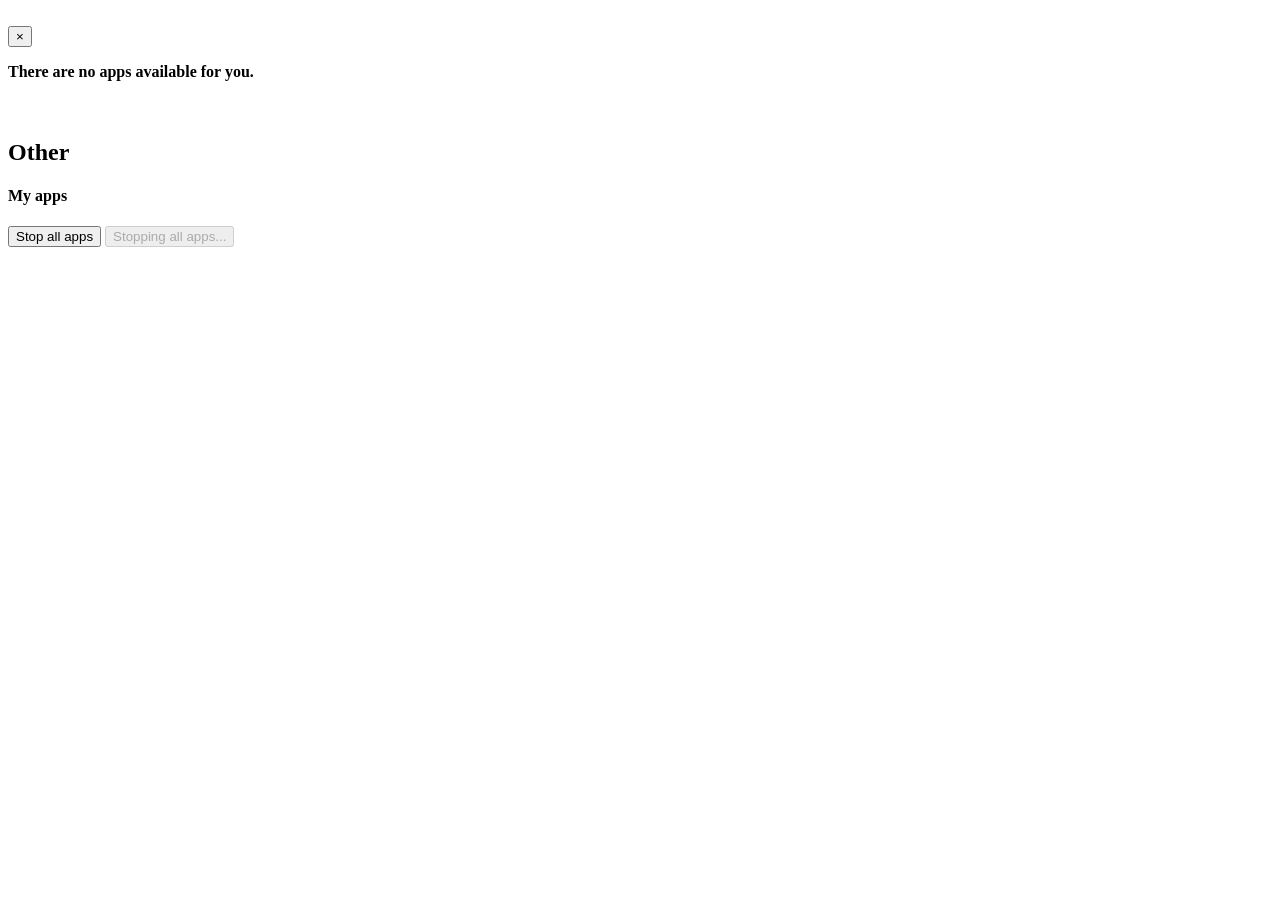
<file: src/main/resources/templates/index.html>
<!--

    ShinyProxy

    Copyright (C) 2016-2026 Open Analytics

    ===========================================================================

    This program is free software: you can redistribute it and/or modify
    it under the terms of the Apache License as published by
    The Apache Software Foundation, either version 2 of the License, or
    (at your option) any later version.

    This program is distributed in the hope that it will be useful,
    but WITHOUT ANY WARRANTY; without even the implied warranty of
    MERCHANTABILITY or FITNESS FOR A PARTICULAR PURPOSE.  See the
    Apache License for more details.

    You should have received a copy of the Apache License
    along with this program.  If not, see <http://www.apache.org/licenses/>

-->
<!DOCTYPE html>
<html xmlns:th="http://www.thymeleaf.org"
>
    <head lang="en">
        <title th:text="${title}"></title>
        <meta content="text/html; charset=UTF-8" http-equiv="Content-Type"/>
        <meta content="width=device-width, initial-scale=1" name="viewport"/>
        <link rel="icon" th:href="@{${resourcePrefix} + '/favicon'}">
        <link media="screen" rel="stylesheet" th:href="@{${resourcePrefix} + ${bootstrapCss}}"/>
        <link media="screen" rel="stylesheet" th:href="@{${resourcePrefix} + '/css/default.css'}"/>
        <script th:src="@{${resourcePrefix} + ${jqueryJs}}"></script>
        <script th:src="@{${resourcePrefix} + ${bootstrapJs}}"></script>
        <script th:src="@{${resourcePrefix} + ${handlebars}}"></script>
        <script th:src="@{${resourcePrefix} + '/js/shiny.app.js' }"></script>
        <script th:src="@{${resourcePrefix} + '/js/shiny.api.js' }"></script>
        <script th:src="@{${resourcePrefix} + '/js/shiny.connections.js'}"></script>
        <script th:src="@{${resourcePrefix} + '/js/shiny.instances.js' }"></script>
        <script th:src="@{${resourcePrefix} + '/js/shiny.ui.js' }"></script>
        <script th:src="@{${resourcePrefix} + '/js/shiny.common.js'}"></script>
        <script th:src="@{${resourcePrefix} + '/handlebars/precompiled.js'}"></script>
    </head>
    <body th:class="${bodyClasses}">
        <!-- navigation bar -->
        <div th:replace="~{fragments/navbar :: navbar}"></div>

        <!-- This is a fragment used to display a single app. -->
        <!-- Modify this in order to change how a single app looks. -->
        <th:block th:fragment="app(app)">
            <th:block th:if="${app != null}">
                <div
                        class="list-group-item"
                        th:classappend="${openSwitchInstanceInsteadOfApp.get(app) ? 'app-link-switch' : 'app-link-open'}"
                        th:data-app-id="${app.id}"
                        th:data-app-url="${openSwitchInstanceInsteadOfApp.get(app) ? '#' : appUrl.get(app)}"
                >
                    <a th:href="${openSwitchInstanceInsteadOfApp.get(app) ? '#' : appUrl.get(app)}"
                       th:remove="${openSwitchInstanceInsteadOfApp.get(app)} ? tag : none">
                        <span class="app-list-title app-list-title-before" th:text="${app.displayName == null} ? ${app.id} : ${app.displayName}"></span>
                        <th:block th:if="${appLogos.get(app) != null}" th:with="logo=${appLogos.get(app)}">
                            <img th:height="${logo.height}" th:src="${logo.src}" th:style="${logo.style}" th:width="${logo.width}">
                        </th:block>
                        <span class="app-list-title app-list-title-after" th:text="${app.displayName == null} ? ${app.id} : ${app.displayName}"></span>
                    </a>
                    <span class="app-list-description" th:if="${app.description != null}" th:utext="${cleanDescription.get(app)}"></span>
                </div>
            </th:block>
        </th:block>
        <!--End of the template.-->

        <div class="container-fluid">
            <div class="row">
                <div id="applist"
                     th:class="${myAppsMode == 'Inline' ? 'col-xs-12 col-md-4 col-md-offset-3 col-lg-5 col-lg-offset-3' : 'col-lg-6 col-lg-offset-3'}">
                    <div class="alert alert-warning notification-message" role="alert" th:if="${notificationMessage != null}">
                        <button type="button" class="close" data-dismiss="alert" aria-label="Close"><span aria-hidden="true">&times;</span></button>
                        <p th:utext="${notificationMessage}"> </p>
                    </div>
                    <div class="alert alert-info" role="alert"
                         th:if="${groupedApps.isEmpty() && ungroupedApps.isEmpty()}">
                        <b>There are no apps available for you.</b>
                    </div>
                    <th:block th:each="group: ${templateGroups}">
                        <h2 th:text="${group.properties.get('display-name')}"></h2>
                        <div class="list-group">
                            <th:block th:each="app: ${groupedApps.get(group.id)}" th:insert="~{index :: app(${app})}"/>
                        </div>
                        <br>
                    </th:block>
                    <th:block th:if="${ungroupedApps.size() > 0}">
                        <!-- Only show the "Other" header if there are other groups with apps -->
                        <h2 th:if="${groupedApps.size() > 0}">Other</h2>
                        <div class="list-group">
                            <th:block th:each="app: ${ungroupedApps}" th:insert="~{index :: app(${app})}"/>
                        </div>
                    </th:block>
                </div>

                <div class="col-md-5 col-lg-4 col-xs-12 myApps-inline" th:if="${myAppsMode == 'Inline'}">
                    <div class="myApps-title">
                        <h4>My apps</h4>
                    </div>
                    <div class="myApps" id="myApps">
                    </div>
                    <div class="myApps-footer">
                        <button class="btn pull-left btn-danger" id="stop-all-apps-btn"
                                type="button">Stop all apps
                        </button>
                        <button class="btn pull-left btn-danger" disabled id="stopping-all-apps-btn" type="button">
                            Stopping
                            all apps...
                        </button>
                    </div>
                </div>
            </div>
        </div>

        <div th:replace="~{fragments/modal :: modal}"></div>

        <script th:inline="javascript" type="text/javascript">
            $(window).on('load', function () {
                window.Shiny.common.init([[${contextPath}]], [[${application_name}]], [[${spInstance}]], [[${appMaxInstances}]], [[${myAppsMode}]], [[${pauseSupported}]]);
                window.Shiny.common.startIndex();
            });
        </script>
    </body>
</html>
</file>
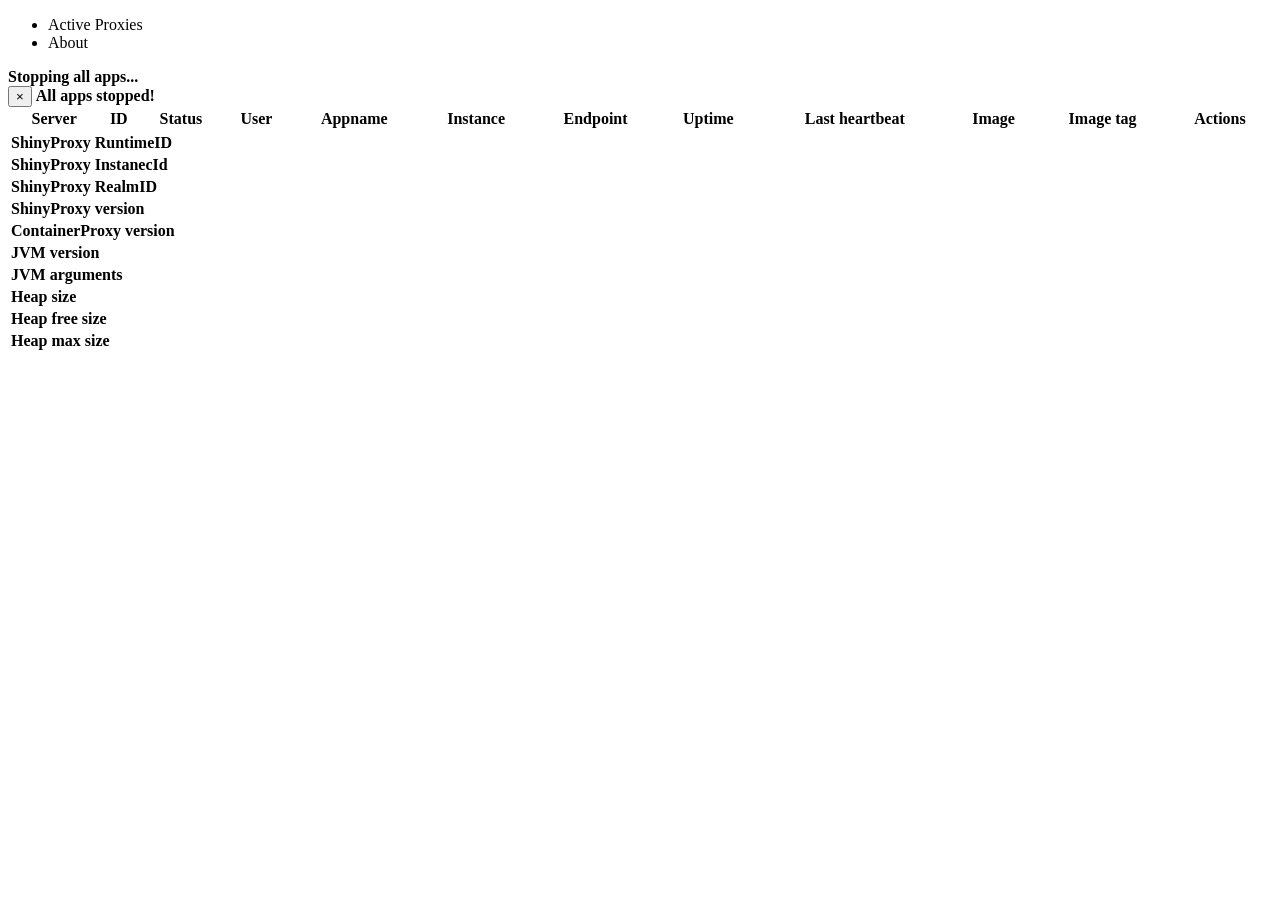
<file: src/main/resources/templates/admin.html>
<!--

    ShinyProxy

    Copyright (C) 2016-2026 Open Analytics

    ===========================================================================

    This program is free software: you can redistribute it and/or modify
    it under the terms of the Apache License as published by
    The Apache Software Foundation, either version 2 of the License, or
    (at your option) any later version.

    This program is distributed in the hope that it will be useful,
    but WITHOUT ANY WARRANTY; without even the implied warranty of
    MERCHANTABILITY or FITNESS FOR A PARTICULAR PURPOSE.  See the
    Apache License for more details.

    You should have received a copy of the Apache License
    along with this program.  If not, see <http://www.apache.org/licenses/>

-->
<!DOCTYPE html>
<html xmlns:th="http://www.thymeleaf.org"
>
    <head lang="en">
        <title th:text="${title}"></title>
        <meta content="text/html; charset=UTF-8" http-equiv="Content-Type"/>
        <meta content="width=device-width, initial-scale=1" name="viewport"/>
        <link rel="icon" th:href="@{${resourcePrefix} + '/favicon'}">
        <link media="screen" rel="stylesheet" th:href="@{${resourcePrefix} + ${bootstrapCss}}"/>
        <link media="screen" rel="stylesheet" th:href="@{${resourcePrefix} + '/css/default.css'}"/>
        <link media="screen" rel="stylesheet"
              th:href="@{${resourcePrefix} + '/webjars/datatables/1.13.5/css/dataTables.bootstrap.min.css'}"/>
        <link media="screen" rel="stylesheet"
              th:href="@{${resourcePrefix} + '/webjars/datatables-buttons/2.4.1/css/buttons.bootstrap.min.css'}">
        <link media="screen" rel="stylesheet"
              th:href="@{${resourcePrefix} + '/webjars/datatables-responsive/2.2.7/css/responsive.bootstrap.min.css'}">
        <script th:src="@{${resourcePrefix} + ${jqueryJs}}"></script>
        <script th:src="@{${resourcePrefix} + ${bootstrapJs}}"></script>
        <script th:src="@{${resourcePrefix} + ${handlebars}}"></script>
        <script th:src="@{${resourcePrefix} + '/js/shiny.app.js' }"></script>
        <script th:src="@{${resourcePrefix} + '/js/shiny.api.js' }"></script>
        <script th:src="@{${resourcePrefix} + '/js/shiny.instances.js' }"></script>
        <script th:src="@{${resourcePrefix} + '/js/shiny.ui.js' }"></script>
        <script th:src="@{${resourcePrefix} + '/js/shiny.common.js'}"></script>
        <script th:src="@{${resourcePrefix} + '/js/shiny.admin.js'}"></script>
        <script th:src="@{${resourcePrefix} + '/handlebars/precompiled.js'}"></script>
    </head>
    <body th:class="${bodyClasses}">
        <div th:replace="~{fragments/navbar :: navbar}"></div>

        <div class="container-fluid">
            <div id="admin">
                <ul class="nav nav-tabs admin-tabs">
                    <li th:class="${subPage == 'main' ? 'active' : ''}"><a th:href="@{/admin}">Active Proxies</a></li>
                    <li th:class="${subPage == 'about' ? 'active' : ''}"><a th:href="@{/admin/about}">About</a></li>
                </ul>
                <div th:if="${subPage == 'main'}" class="admin-tab-content admin-main">
                    <div class="alert alert-warning" id="adminStoppingApps" role="alert" s>
                        <b>Stopping all apps...</b>
                    </div>
                    <div class="alert alert-success" id="adminStoppedApps" role="alert" s>
                        <button aria-label="Close" class="close" data-dismiss="alert" type="button"><span
                                aria-hidden="true">&times;</span></button>
                        <b>All apps stopped!</b>
                    </div>
                    <div id="allApps">
                        <table class="table table-condensed dt-responsive nowrap" style="width:100%">
                            <thead>
                                <tr>
                                    <th data-priority="100">Server</th>
                                    <th data-priority="100">ID</th>
                                    <th>Status</th>
                                    <th>User</th>
                                    <th>Appname</th>
                                    <th>Instance</th>
                                    <th>Endpoint</th>
                                    <th>Uptime</th>
                                    <th>Last heartbeat</th>
                                    <th>Image</th>
                                    <th>Image tag</th>
                                    <th data-priority="100">Actions</th>
                                </tr>
                            </thead>
                            <tbody>
                            </tbody>
                        </table>
                    </div>
                </div>
                <div th:if="${subPage == 'about'}" class="admin-tab-content admin-about table-responsive">
                    <table class="table table-condensed">
                        <tr>
                            <td>
                                <b>ShinyProxy RuntimeID</b>
                            </td>
                            <td class="admin-monospace" th:text="${runtimeId}"></td>
                        </tr>
                        <tr>
                            <td>
                                <b>ShinyProxy InstanecId</b>
                            </td>
                            <td class="admin-monospace" th:text="${instanceId}"></td>
                        </tr>
                        <tr>
                            <td>
                                <b>ShinyProxy RealmID</b>
                            </td>
                            <td class="admin-monospace" th:text="${realmId}"></td>
                        </tr>
                        <tr>
                            <td>
                                <b>ShinyProxy version</b>
                            </td>
                            <td class="admin-monospace" th:text="${shinyProxyVersion}"></td>
                        </tr>
                        <tr>
                            <td>
                                <b>ContainerProxy version</b>
                            </td>
                            <td class="admin-monospace" th:text="${containerProxyVersion}"></td>
                        </tr>
                        <tr>
                            <td>
                                <b>JVM version</b>
                            </td>
                            <td class="admin-monospace" th:text="${jvmVersion}"></td>
                        </tr>
                        <tr>
                            <td>
                                <b>JVM arguments</b>
                            </td>
                            <td class="admin-monospace" style="white-space: pre;" th:text="${jvmArguments}"></td>
                        </tr>
                        <tr>
                            <td>
                                <b>Heap size</b>
                            </td>
                            <td class="admin-monospace" th:text="${heapSize}"></td>
                        </tr>
                        <tr>
                            <td>
                                <b>Heap free size</b>
                            </td>
                            <td class="admin-monospace" th:text="${heapFreeSize}"></td>
                        </tr>
                        <tr>
                            <td>
                                <b>Heap max size</b>
                            </td>
                            <td class="admin-monospace" th:text="${heapMaxSize}"></td>
                        </tr>
                    </table>
                </div>
            </div>
        </div>

        <div th:replace="~{fragments/modal :: modal}"></div>

        <script th:src="@{/webjars/datatables/1.13.5/js/jquery.dataTables.min.js}"></script>
        <script th:src="@{/webjars/datatables/1.13.5/js/dataTables.bootstrap.min.js}"></script>
        <script th:src="@{/webjars/datatables-buttons/2.4.1/js/dataTables.buttons.min.js}"></script>
        <script th:src="@{/webjars/datatables-buttons/2.4.1/js/buttons.bootstrap.min.js}"></script>
        <script th:src="@{/webjars/datatables-buttons/2.4.1/js/buttons.html5.min.js}"></script>
        <script th:src="@{/webjars/datatables-responsive/2.2.7/js/dataTables.responsive.min.js}"></script>
        <script th:src="@{/webjars/datatables-responsive/2.2.7/js/responsive.bootstrap.min.js}"></script>

        <script th:if="${subPage == 'main'}" th:inline="javascript" type="text/javascript">
            $(window).on('load', function () {
                window.Shiny.common.init([[${contextPath}]], [[${application_name}]], [[${spInstance}]], [[${pauseSupported}]]);
                window.Shiny.admin.init();
            });
        </script>
    </body>
</html>
</file>
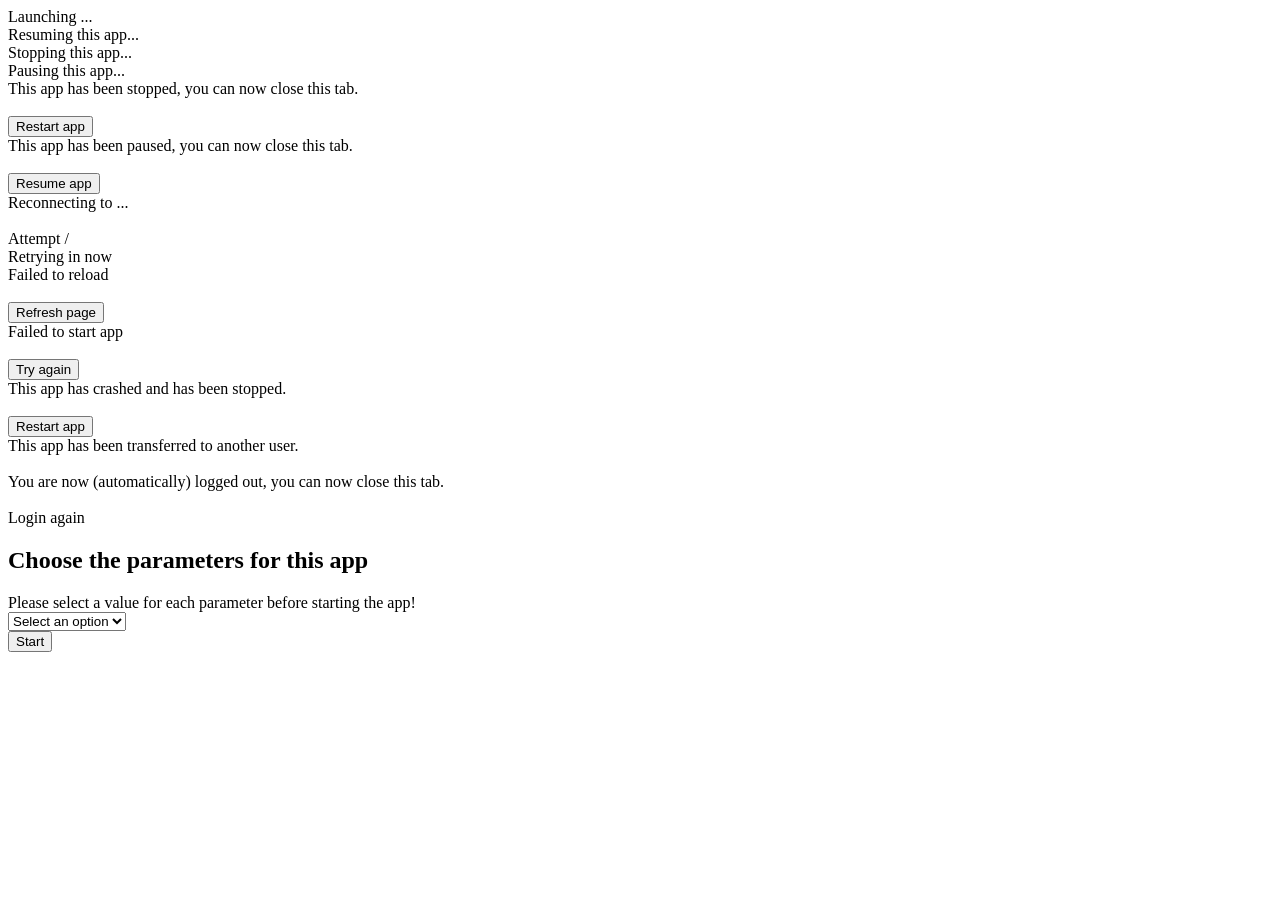
<file: src/main/resources/templates/app.html>
<!--

    ShinyProxy

    Copyright (C) 2016-2026 Open Analytics

    ===========================================================================

    This program is free software: you can redistribute it and/or modify
    it under the terms of the Apache License as published by
    The Apache Software Foundation, either version 2 of the License, or
    (at your option) any later version.

    This program is distributed in the hope that it will be useful,
    but WITHOUT ANY WARRANTY; without even the implied warranty of
    MERCHANTABILITY or FITNESS FOR A PARTICULAR PURPOSE.  See the
    Apache License for more details.

    You should have received a copy of the Apache License
    along with this program.  If not, see <http://www.apache.org/licenses/>

-->
<!DOCTYPE html>
<html xmlns:th="http://www.thymeleaf.org"
>
    <head lang="en">
        <title th:text="${appTitle} + (${appInstance} == '_' ? '' : (' - ' + ${appInstance}))"></title>
        <meta content="text/html; charset=UTF-8" http-equiv="Content-Type"/>
        <meta content="width=device-width, initial-scale=1" name="viewport"/>
        <link rel="icon" th:href="@{${resourcePrefix} + '/favicon/' + ${appName}}">
        <link media="screen" rel="stylesheet" th:href="@{${resourcePrefix} + ${bootstrapCss}}"/>
        <link media="screen" rel="stylesheet" th:href="@{${resourcePrefix} + '/css/default.css'}"/>
        <script th:src="@{${resourcePrefix} + ${jqueryJs}}"></script>
        <script th:src="@{${resourcePrefix} + ${bootstrapJs}}"></script>
        <script th:src="@{${resourcePrefix} + ${handlebars}}"></script>
        <script th:src="@{${resourcePrefix} + '/js/shiny.app.js' }"></script>
        <script th:src="@{${resourcePrefix} + '/js/shiny.api.js' }"></script>
        <script th:src="@{${resourcePrefix} + '/js/shiny.connections.js'}"></script>
        <script th:src="@{${resourcePrefix} + '/js/shiny.instances.js' }"></script>
        <script th:src="@{${resourcePrefix} + '/js/shiny.ui.js' }"></script>
        <script th:src="@{${resourcePrefix} + '/js/shiny.common.js'}"></script>
        <script th:src="@{${resourcePrefix} + '/handlebars/precompiled.js'}"></script>
    </head>
    <body id="appPage" th:class="${bodyClasses}">
        <div th:replace="~{fragments/navbar :: navbar}"></div>

        <div id="iframeinsert"></div>
        <div class="loading" id="loading">
            <div class="loading-txt">Launching <span th:text="${appTitle}"></span>...</div>
            <div class="loading-img"></div>
        </div>
        <div class="loading" id="resumingApp">
            <div class="loading-txt">Resuming this app...</div>
            <div class="loading-img"></div>
        </div>
        <div class="loading" id="stoppingApp">
            <div class="loading-txt">Stopping this app...</div>
            <div class="loading-img"></div>
        </div>
        <div class="loading" id="pausingApp">
            <div class="loading-txt">Pausing this app...</div>
            <div class="loading-img"></div>
        </div>
        <div class="loading" id="appStopped">
            <div class="loading-txt">
                This app has been stopped, you can now close this tab.<br><br>
                <span class="refreshButton">
				<button class="btn btn-default app-restart-btn">Restart app</button>
			</span>
            </div>
        </div>
        <div class="loading" id="appPaused">
            <div class="loading-txt">
                This app has been paused, you can now close this tab.<br><br>
                <span class="refreshButton">
				<button class="btn btn-default app-restart-btn">Resume app</button>
			</span>
            </div>
        </div>
        <div class="loading" id="reconnecting">
            <div class="loading-txt">
                Reconnecting to <span th:text="${appTitle}"></span>...
                <div class="loading-img"></div>
                <span class="retryingDetails">
				<br>
				Attempt <span class="reloadAttempts"></span>/<span class="maxReloadAttempts"></span>
				<br>
				Retrying <span id="retryInXSeconds">in <span class="retrySeconds"></span></span><span
                        id="retryNow">now</span>
			</span>
            </div>
        </div>
        <div class="loading" id="reloadFailed">
            <div class="loading-txt">
                Failed to reload <span th:text="${appTitle}"></span><br><br>
                <span class="refreshButton">
				<button class="btn btn-default refresh-page-btn">Refresh page</button>
			</span>
            </div>
        </div>
        <div class="loading" id="startFailed">
            <div class="loading-txt">
                Failed to start app <span th:text="${appTitle}"></span><br><br>
                <div id="startFailedMessage"></div>
                <span class="refreshButton">
				<button class="btn btn-default refresh-page-btn">Try again</button>
			</span>
            </div>
        </div>
        <div class="loading" id="appCrashed">
            <div class="loading-txt">
                This app has crashed and has been stopped.<br><br>
                <span class="refreshButton">
				<button class="btn btn-default app-restart-btn">Restart app</button>
			</span>
            </div>
        </div>
        <div class="loading" id="appTransferred">
            <div class="loading-txt">
                This app has been transferred to another user.<br><br>
            </div>
        </div>
        <div class="loading" id="userLoggedOut">
            <div class="loading-txt">
                You are now (automatically) logged out, you can now close this tab.<br><br>
                <span class="refreshButton">
				<a class="btn btn-default" th:href="@{/}">Login again</a>
			</span>
            </div>
        </div>
        <div id="parameterForm">
            <th:block th:if="${parameterFragment != null}" th:utext="${parameterFragment}"></th:block>
            <div class="container" th:if="${parameterFragment == null}">
                <div class="row">
                    <h2>Choose the parameters for this app</h2>
                </div>
                <div class="row" id="selectAllWarning">
                    <div class="alert alert-danger" role="alert">Please select a value for each parameter before
                        starting the app!
                    </div>
                </div>
                <div class="row">
                    <form class="form-horizontal default-parameter-form">
                        <div class="form-group" th:each="parameterDefinition, paramIter : ${parameterDefinitions}">
                            <label class="col-sm-2 control-label" th:for="${'parameter-' + parameterDefinition.getId()}"
                                   th:text="${parameterDefinition.getDisplayNameOrId()}"></label>
                            <div class="col-sm-10">
                                <select class="form-control"
                                        th:disabled="${paramIter.index > 0 && parameterDefaults.get(paramIter.index) == 0}"
                                        th:id="${'parameter-' + parameterDefinition.getId()}"
                                        th:name="${parameterDefinition.getId()}">
                                    <option disabled selected>Select an option</option>
                                    <option th:each="value, iter : ${parameterValues.get(parameterDefinition.id)}"
                                            th:text="${value}"></option>
                                </select>
                                <span class="help-block" th:if="${parameterDefinition.getDescription() != null}"
                                      th:utext="${cleanedAppParameterDescriptions.get(parameterDefinition)}"></span>
                            </div>
                        </div>

                        <div class="form-group">
                            <div class="col-sm-offset-2 col-sm-10">
                                <button class="btn btn-default btn-success" type="submit">Start</button>
                            </div>
                        </div>
                    </form>
                </div>
            </div>
        </div>

        <div th:replace="~{fragments/modal :: modal}"></div>

        <script th:inline="javascript" type="text/javascript">
            $(window).on('load', function () {
                window.Shiny.common.init([[${contextPath}]], [[${application_name}]], [[${spInstance}]], [[${appMaxInstances}]], [[${myAppsMode}]], [[${pauseSupported}]]);
                window.Shiny.app.start(
                    [[${proxy}]],
                    [[${heartbeatRate}]],
                    [[${appName}]],
                    [[${appInstance}]],
                    [[${parameterAllowedCombinations}]],
                    [[${parameterDefinitions}]],
                    [[${parameterIds}]],
                    [[${appPath}]],
                    [[${containerSubPath}]],
                );
                window.Shiny.ui.loadDefaultParameters([[${parameterDefaults}]]);
                if ([[${refreshOpenidEnabled}]]) {
                    window.Shiny.connections.startOpenidRefresh();
                }
            });
        </script>
    </body>
</html>
</file>
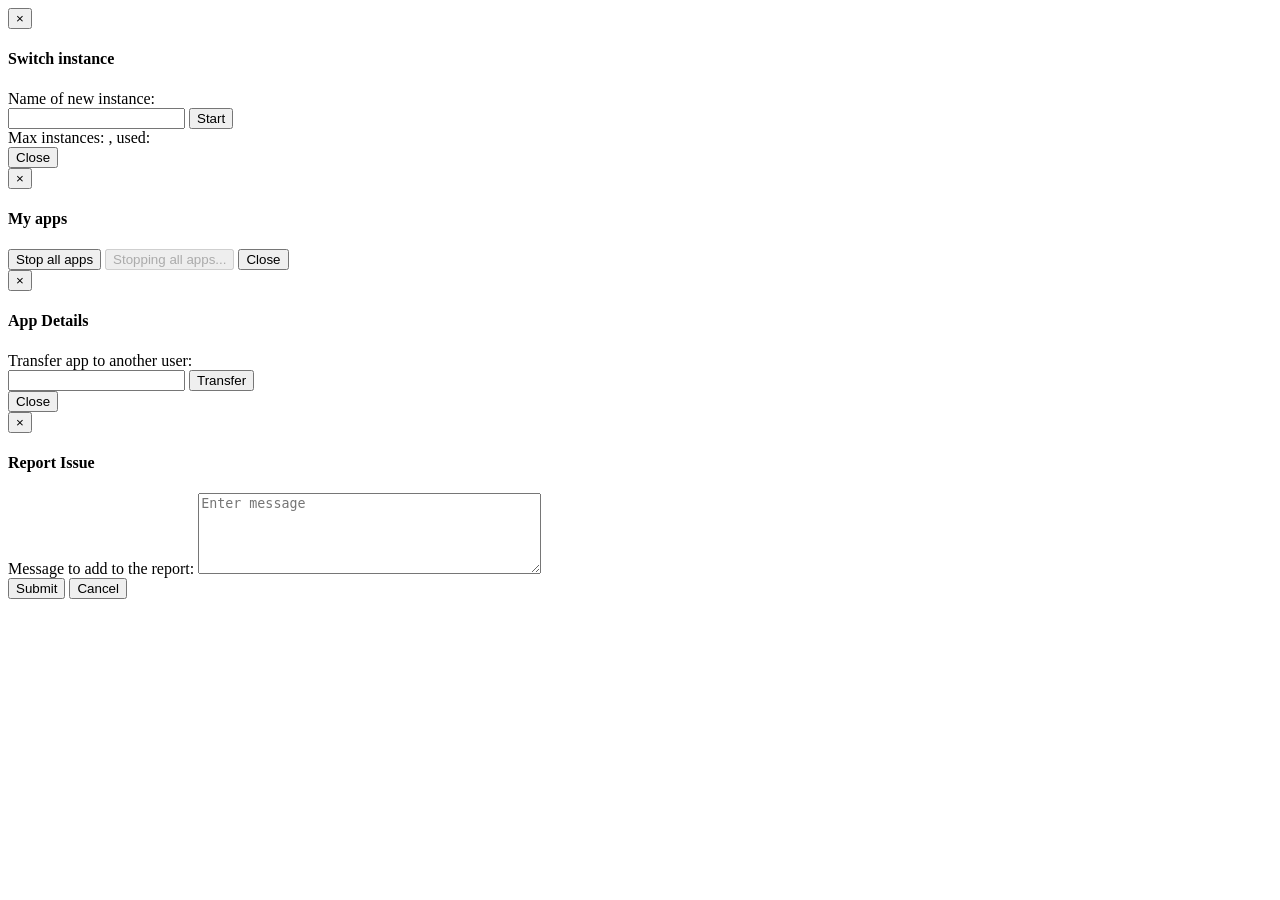
<file: src/main/resources/templates/fragments/modal.html>
<!--

    ShinyProxy

    Copyright (C) 2016-2026 Open Analytics

    ===========================================================================

    This program is free software: you can redistribute it and/or modify
    it under the terms of the Apache License as published by
    The Apache Software Foundation, either version 2 of the License, or
    (at your option) any later version.

    This program is distributed in the hope that it will be useful,
    but WITHOUT ANY WARRANTY; without even the implied warranty of
    MERCHANTABILITY or FITNESS FOR A PARTICULAR PURPOSE.  See the
    Apache License for more details.

    You should have received a copy of the Apache License
    along with this program.  If not, see <http://www.apache.org/licenses/>

-->
<!DOCTYPE html>
<html
        xmlns:th="http://www.thymeleaf.org"
>
    <head></head>
    <body>
        <th:block th:fragment="modal">
            <div class="modal fade" id="modal" role="dialog">
                <div class="modal-dialog" id="switchInstancesModal">
                    <div class="modal-content">
                        <div class="modal-header">
                            <button aria-hidden="true" class="close" data-dismiss="modal" type="button">&times;</button>
                            <h4 class="modal-title">Switch instance</h4>
                        </div>
                        <div class="modal-body">
                            <div class="myApps" id="appInstances">
                            </div>
                            <form class="form-inline" id="newInstanceForm">
                                <div class="form-group">
                                    <label for="instanceNameField"><span class="glyphicon glyphicon-chat"></span>Name of
                                        new
                                        instance:</label><br>
                                    <div class="input-group">
                                        <input class="form-control" id="instanceNameField" type="text">
                                        <button class="btn btn-default btn-success" type="submit">Start</button>
                                    </div>
                                </div>
                            </form>
                            Max instances: <span id="maxInstances"></span>, used: <span id="usedInstances"></span>
                        </div>
                        <div class="modal-footer">
                            <button class="btn btn-default" data-dismiss="modal" type="button">Close</button>
                        </div>
                    </div>
                </div>
                <div class="modal-dialog" id="myAppsModal" th:if="${myAppsMode == 'Modal'}">
                    <div class="modal-content">
                        <div class="modal-header">
                            <button aria-hidden="true" class="close" data-dismiss="modal" type="button">&times;</button>
                            <h4 class="modal-title">My apps</h4>
                        </div>
                        <div class="modal-body">
                            <div class="myApps" id="myApps">
                            </div>
                        </div>
                        <div class="modal-footer">
                            <button class="btn pull-left btn-danger" id="stop-all-apps-btn"
                                    type="button">Stop all apps
                            </button>
                            <button class="btn pull-left btn-danger" disabled id="stopping-all-apps-btn" type="button">
                                Stopping
                                all apps...
                            </button>
                            <button class="btn btn-default" data-dismiss="modal" type="button">Close</button>
                        </div>
                    </div>
                </div>
                <div class="modal-dialog" id="appDetailsModal">
                    <div class="modal-content">
                        <div class="modal-header">
                            <button aria-hidden="true" class="close" data-dismiss="modal" type="button">&times;</button>
                            <h4 class="modal-title">App Details</h4>
                        </div>
                        <div class="modal-body">
                            <div id="appDetails">
                            </div>
                            <form class="form-inline" id="changeUserIdForm" th:if="${allowTransferApp && page != 'admin'}">
                                <div class="form-group">
                                    <label for="userIdField"><span class="glyphicon glyphicon-chat"></span>Transfer app to another user:</label><br>
                                    <div class="input-group">
                                        <input class="form-control" id="userIdField" type="text">
                                        <button class="btn btn-default btn-success" type="submit">Transfer</button>
                                    </div>
                                </div>
                            </form>
                        </div>
                        <div class="modal-footer">
                            <button class="btn btn-default close-button" type="button">Close</button>
                        </div>
                    </div>
                </div>
                <div class="modal-dialog" id="reportIssueModal">
                    <div class="modal-content">
                        <form id="reportIssueForm">
                            <div class="modal-header">
                                <button aria-hidden="true" class="close" data-dismiss="modal" type="button">&times;
                                </button>
                                <h4 class="modal-title">Report Issue</h4>
                            </div>
                            <div class="modal-body">
                                <div class="form-group">
                                    <label for="reportIssueMessage"><span class="glyphicon glyphicon-chat"></span>
                                        Message to add to the report:</label>
                                    <textarea class="form-control" cols="40" id="reportIssueMessage"
                                              name="reportIssueMessage" placeholder="Enter message" rows="5"></textarea>
                                </div>
                            </div>
                            <div class="modal-footer">
                                <button class="btn btn-default btn-success" type="submit">Submit</button>
                                <button class="btn btn-default" data-dismiss="modal" type="button">Cancel</button>
                            </div>
                        </form>
                    </div>
                </div>
            </div>
        </th:block>
    </body>
</html>
</file>
